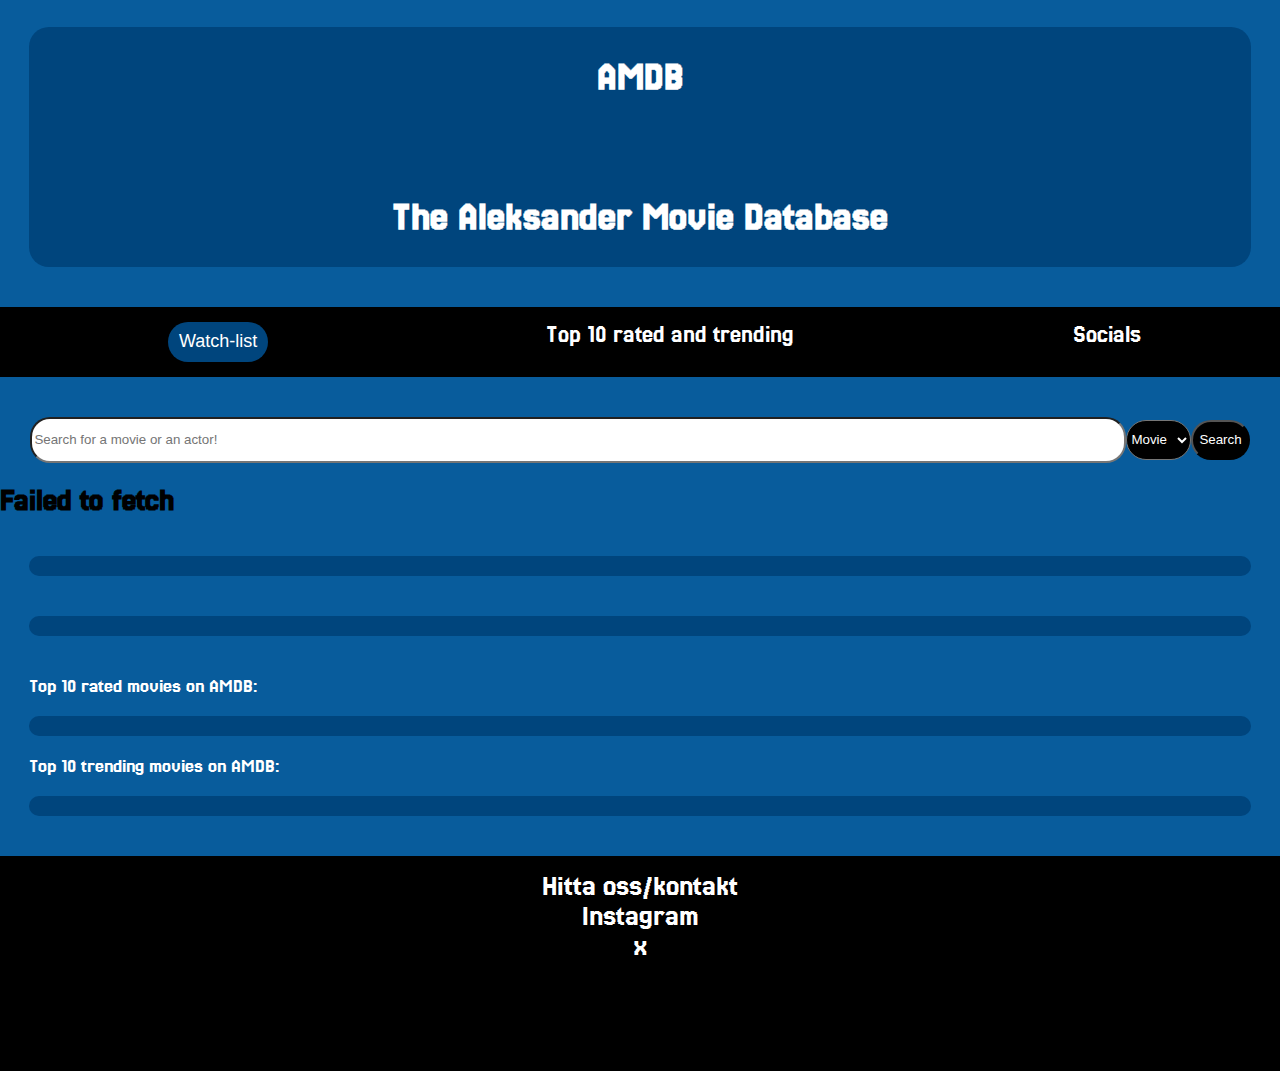
<file: index.html>
<!DOCTYPE html>
<html lang="en">
    <head>
        <meta charset="UTF-8" />
        <meta http-equiv="X-UA-Compatible" content="IE=edge" />
        <meta name="viewport" content="width=device-width, initial-scale=1.0" />
        <link rel="stylesheet" href="./css/style.css" />
        <script src="./main.js" type="module"></script>
        <link rel="shortcut icon" href="#" />
        <title>AMDB</title>
        <link rel="preconnect" href="https://fonts.googleapis.com" />
        <link rel="preconnect" href="https://fonts.gstatic.com" crossorigin />
        <link
            href="https://fonts.googleapis.com/css2?family=Jersey+25&display=swap"
            rel="stylesheet"
        />
    </head>
    <body>
        <header class="header">
            <h1 class="headertext">AMDB</h1>
            <h3 class="headertext">The Aleksander Movie Database</h3>
        </header>
        <nav>
            <div class="navbar">
                <button id="openWatchListButton" class="openWatchListBtn">
                    Watch-list
                </button>
                <a href="#topTenMovieLists" title="Startsida"
                    >Top 10 rated and trending</a
                >
                <a href="#footer" title="footer">Socials</a>
            </div>
            
            <form class="searchForm">
                <input
                id="searchField"
                type="text"
                placeholder="Search for a movie or an actor!"
                />
                <select id="selectOption">
                    <option value="Movie">Movie</option>
                    <option value="Person">Person</option>
                </select>
                <button id="searchButton" type="submit">Search</button>
            </form>
        </nav>
        <div id="errorMessage"></div>
        <main>
            <div id="searchErrorMessage" class="hide">
                <h3>Movie or person not found. Please try another search.</h3>
            </div>

            <div class="searchedMovieResult"></div>
            <div class="searchedPersonResult"></div>
            <div class="movieLists" id="topTenMovieLists">
                <p>Top 10 rated movies on AMDB:</p>
                <div class="top-rated-list"></div>
                <p>Top 10 trending movies on AMDB:</p>
                <div class="top-trending-list"></div>
            </div>
        </main>

        <aside>
            <div id="watchListASide" class="watchList">
                <button id="closeWatchListButton" class="closeWatchListBtn">
                    X
                </button>
                <div class="watchListMoviesContainer"></div>
                <h7 id="logoWatchList">AMDB</h7>
            </div>
        </aside>

        <footer id="footer">
            <a href="./html/findUs.html" title="Hitta oss/konatkt"
                >Hitta oss/kontakt</a
            >
            <a href="https://www.instagram.com/" title="Instagram">Instagram</a>
            <a href="https://twitter.com/?lang=sv" title="X">x</a>
        </footer>
    </body>
</html>
</file>
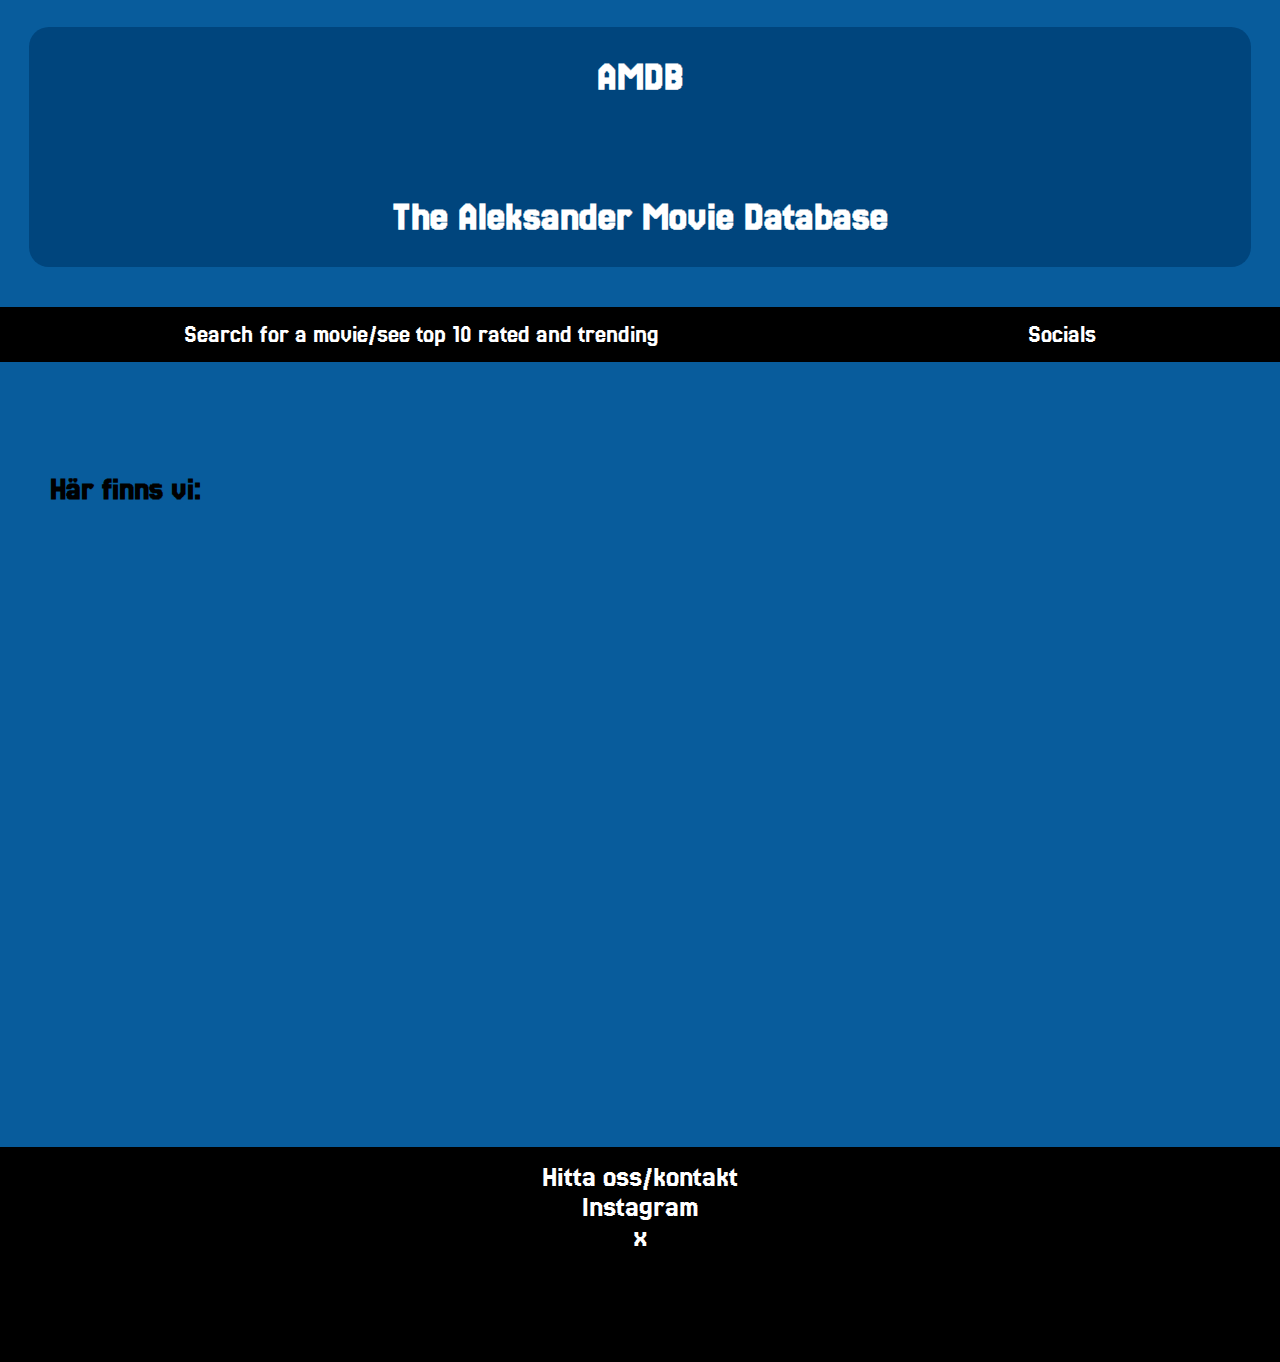
<file: html/findUs.html>
<!DOCTYPE html>
<html lang="en">
    <head>
        <meta charset="UTF-8" />
        <meta http-equiv="X-UA-Compatible" content="IE=edge" />
        <meta name="viewport" content="width=device-width, initial-scale=1.0" />
        <link rel="stylesheet" href="../css/style.css" />

        <link rel="shortcut icon" href="#" />
        <title>AMDB</title>
        <link rel="preconnect" href="https://fonts.googleapis.com" />
        <link rel="preconnect" href="https://fonts.gstatic.com" crossorigin />
        <link
            href="https://fonts.googleapis.com/css2?family=Jersey+25&display=swap"
            rel="stylesheet"
        />
    </head>

    <body>
        <header class="header">
            <h1 class="headertext">AMDB</h1>
            <h3 class="headertext">The Aleksander Movie Database</h3>
        </header>

        <nav>
            <div class="navbar">
                <a href="/index.html" title="Startsida"
                    >Search for a movie/see top 10 rated and trending</a
                >
                <a href="#footer" title="footer">Socials</a>
            </div>
        </nav>

        <main>
            <div class="findUsMap">
                <h1>Här finns vi:</h1>
                <iframe
                    src="https://www.google.com/maps/embed?pb=!1m18!1m12!1m3!1d18030.439421020073!2d12.971701622808
                776!3d55.60540860298138!2m3!1f0!2f0!3f0!3m2!1i1024!
                2i768!4f13.1!3m3!1m2!1s0x4653a3e3fcbe6f9d%3A0x4fea1c7223ed64c0!2sPolisen%20Malm%C3%B6%20%E2%
                80%93%20Porslinsgatan!5e0!3m2!1ssv!2sse!4v1696252546185!5m2!1ssv!2sse"
                    width="90%"
                    height="570"
                    style="border: 0"
                    allowfullscreen=""
                    loading="lazy"
                    referrerpolicy="no-referrer-when-downgrade"
                    id="karta"
                ></iframe>
            </div>
        </main>

        <footer>
            <a href="html/findUs.html" title="Hitta oss/konatkt"
                >Hitta oss/kontakt</a
            >
            <a href="https://www.instagram.com/" title="Instagram">Instagram</a>
            <a href="https://twitter.com/?lang=sv" title="X">x</a>
        </footer>
    </body>
</html>
</file>
<file: css/style.css>
body {
    background-color: rgb(8, 92, 156);
    margin: 0;
    font-family: "Jersey 25", sans-serif;
    font-weight: 400;
    font-style: normal;
}

.header {
    background-color: rgb(0, 69, 125);
    margin-left: 29px;
    margin-right: 29px;
    border-radius: 20px;
}

@keyframes huvudtext {
    0% {
        color: rgb(0, 69, 125);
        left: 0px;
        top: 0px;
    }
    30% {
        color: rgb(0, 69, 125);
        left: 0px;
        top: 0px;
    }
    60% {
        color: rgb(0, 0, 0);
        left: 0px;
        top: 0px;
    }
    100% {
        color: rgb(255, 255, 255);
        left: 0px;
        top: 0px;
    }
}

.headertext {
    width: 100%;
    height: 100%;
    color: rgb(255, 255, 255);
    position: relative;
    animation-name: huvudtext;
    animation-duration: 4s;
    padding: 30px;
    box-sizing: border-box;
    text-align: center;
    font-size: 40px;
}

.navbar {
    background-color: black;
    padding-top: 15px;
    padding-bottom: 15px;
    width: 100%;
    text-align: center;
    display: flex;
    justify-content: space-around;
    margin-bottom: 40px;
    margin-top: 10px;
    color: white;
    font-size: 25px;
}

.watchList {
    height: 100%;
    width: 0;
    position: fixed;
    z-index: 1;
    top: 0;
    left: 0;
    background-color: black;
    overflow-x: hidden;
    transition: 0.5s;
    padding-top: 60px;
    overflow-y: auto;
}

.watchList.open {
    width: 20%;
}

.watchList .closeWatchListBtn {
    position: absolute;
    top: 0;
    right: 25px;
    font-size: 36px;
    margin-left: 50px;
    background-color: black;
    border: none;
    color: #ffffff;
}

.openWatchListBtn {
    background-color: rgb(0, 69, 125);
    border: none;
    height: 40px;
    width: 100px;

    color: #ffffff;
    font-size: large;
    margin-left: 29px;
    border-radius: 20px;
}

.watchListMoviesContainer {
    color: white;
    overflow-y: auto;
    height: 80%;
    padding: 10px;
}

#logoWatchList {
    color: white;
    font-size: 40px;
    display: flex;
    justify-content: center;
    padding: 30px;
}

.addMovieToWatchlistBtn {
    background-color: rgb(8, 92, 156);
    height: 40px;
    border: none;
    border-radius: 20px;
    display: flex;
    color: white;
    align-items: center;
    width: 100%;
    justify-content: center;
    transition: all 0.3s;
}

.removeMovieToWatchlistBtn {
    background-color: rgb(255, 255, 255);
    height: 40px;
    border: none;
    border-radius: 20px;
    display: flex;
    color: rgb(0, 0, 0);
    align-items: center;
    width: 100%;
    justify-content: center;
    transition: all 0.3s;
}

.addMovieToWatchlistBtn:hover,
.removeMovieToWatchlistBtn:hover {
    transform: scale(110%);
}

.searchForm {
    display: flex;
    align-items: center;
    justify-content: center;
}

#searchField {
    width: 85%;
    height: 40px;
    border-radius: 20px;
}

#selectOption {
    height: 40px;
    border-radius: 20px;
    background-color: black;
    color: white;
}

#searchButton {
    height: 40px;
    border-radius: 20px;
    background-color: black;
    color: white;
}
.hide {
    display: none;
}

.searchedMovieResult {
    display: grid;
    grid-template-columns: repeat(
        auto-fill,
        minmax(250px, 1fr)
    ); /* https://developer.mozilla.org/en-US/docs/Web/CSS/grid-template-columns */
    gap: 20px;
    background: rgb(0, 69, 125);
    padding: 10px;
    margin-top: 40px;
    margin-bottom: 40px;
    color: white;
    font-size: 20px;
    margin-left: 29px;
    margin-right: 29px;
    border-radius: 20px;
}

.searchedPersonResult {
    display: grid;
    grid-template-columns: repeat(
        auto-fill,
        minmax(250px, 1fr)
    ); /* https://developer.mozilla.org/en-US/docs/Web/CSS/grid-template-columns */
    gap: 20px;
    background: rgb(0, 69, 125);
    padding: 10px;
    margin-top: 40px;
    margin-bottom: 40px;
    color: white;
    font-size: 20px;
    margin-left: 29px;
    margin-right: 29px;
    border-radius: 20px;
    margin-bottom: 30px;
}

.textStyleForPersonCard {
    font-size: 60px;
}

.personCardDiv {
    display: flex;
    flex-direction: column;
    align-items: center;
    justify-content: center;
    padding: 10px;
}

#topTenMovieLists {
    transition: 0.5s;
}

.movieLists {
    margin-top: 40px;
    margin-bottom: 40px;
    color: white;
    font-size: 20px;
    margin-left: 29px;
    margin-right: 29px;
    border-radius: 20px;
}

.top-trending-list,
.top-rated-list {
    display: flex;
    background: rgb(0, 69, 125);
    margin-top: 20px;
    margin-bottom: 20px;
    padding: 10px;
    border-radius: 20px;
    overflow: auto;
    white-space: nowrap;
}

.card-title {
    display: flex;
    font-size: 14px;
    margin-bottom: 5px;
}

.movieCardDiv {
    margin: 10px;
}

.plotText {
    visibility: hidden;
    /* display:none;  funkar inte, fråga varför*/
    white-space: pre-wrap;
    opacity: 0;
    max-height: 0;
    overflow: hidden;
    transition: visibility 0s, opacity 0.5s ease, max-height 0.5s ease;
}

.movieCardDiv:hover .plotText {
    visibility: visible;
    /* display: block; funkar inte, fråga varför */
    opacity: 1;
    max-height: 100px;
}

.movieCardDiv:hover {
    transform: scale(103%);
    transition: 0.5s;
}

.findUsMap {
    padding: 50px;
    display: flex;
    justify-content: center;
    flex-flow: column;
}

footer {
    height: 200px;
    background-color: black;
    font-size: 30px;
    display: flex;
    flex-flow: column;
    text-align: center;
    padding-top: 15px;
}

a:link {
    color: #ffffff;
    text-decoration: none;
}

aside a:link {
    color: rgb(0, 0, 0);
    text-decoration: none;
}

a:hover {
    background-color: rgb(8, 92, 156);
    transform: scale(110%);
    transition: 0.5s;
    text-decoration: none;
    padding: 7px;
}

a:active {
    box-shadow: 3px 3px 3px rgb(8, 92, 156);
    text-decoration: none;
}

a:focus {
    background: rgb(8, 92, 156);
    text-decoration: none;
}

a:visited {
    color: #ffffff;
    text-decoration: none;
}
</file>
